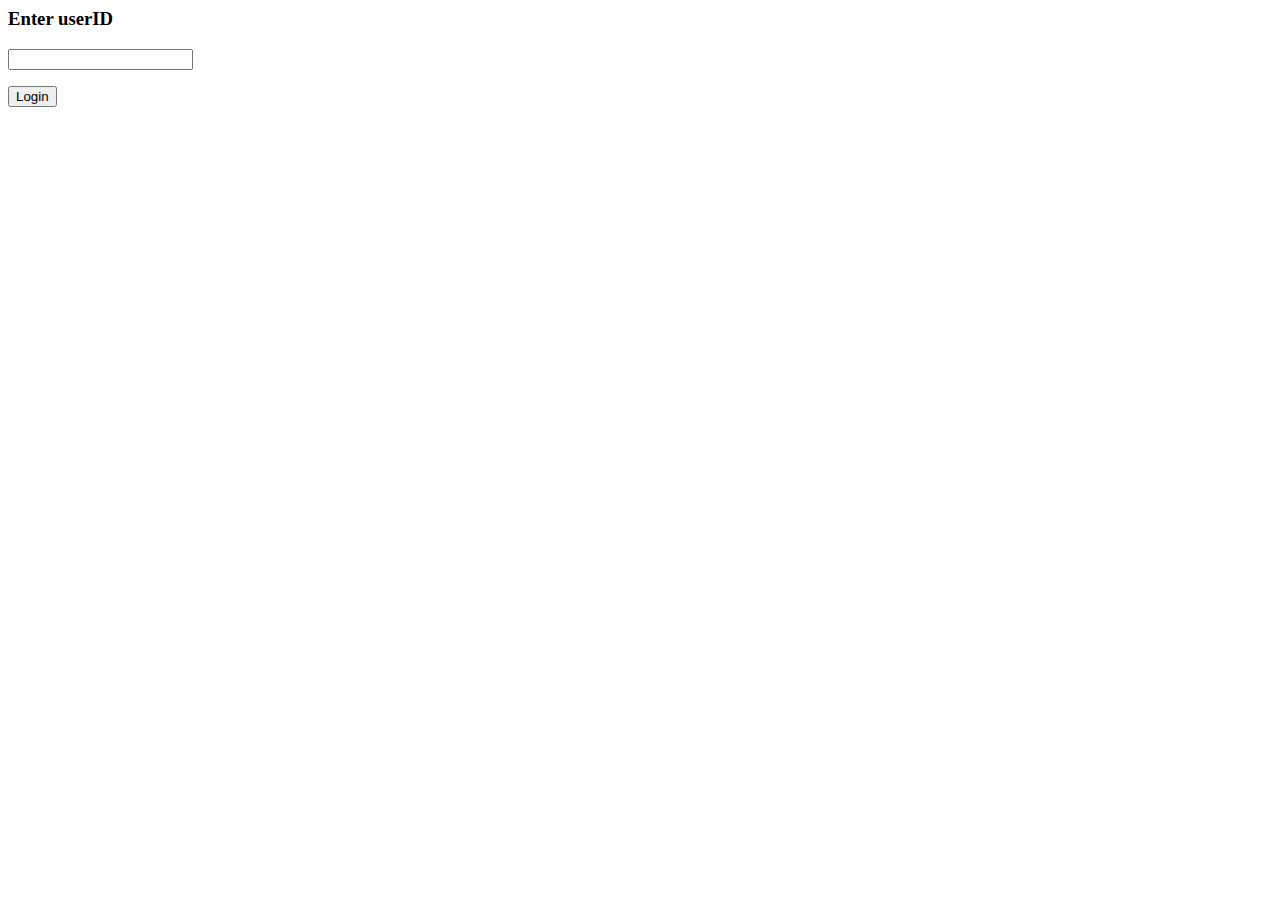
<file: Assignment/Team Leader/2nd Ans/index.html>
<html>
   <body>
   
      <form action = "/setcookie" method = "POST">
         <p><h3>Enter userID</h3></p>
         <p><input type = 'text' name = 'nm'/></p>
         <p><input type = 'submit' value = 'Login'/></p>
      </form>
      
   </body>
</html>
</file>
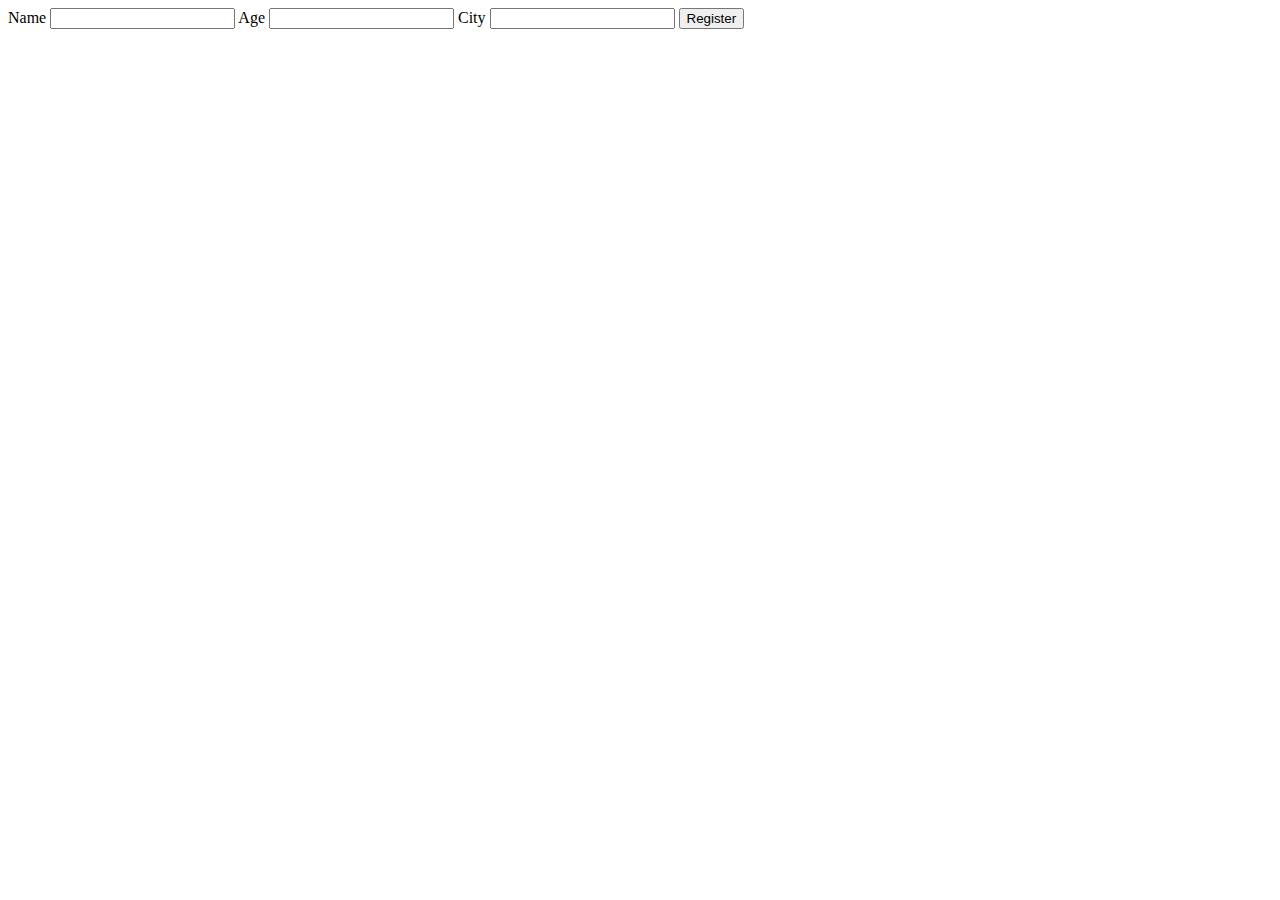
<file: Assignment/Team Leader/1st Ans/register.html>
<!DOCTYPE html>
<html lang="en">
<head>
    <meta charset="UTF-8">
    <title>Registration</title>
</head>
<body>
<form action="/confim" method="post">
    <label>Name</label>
    <input type="text" name="name">
     <label>Age</label>
    <input type="text" name="email">
     <label>City</label>
    <input type="text" name="phone">
    <input type="submit" value="Register">
</form>
</body>
</html>
</file>
